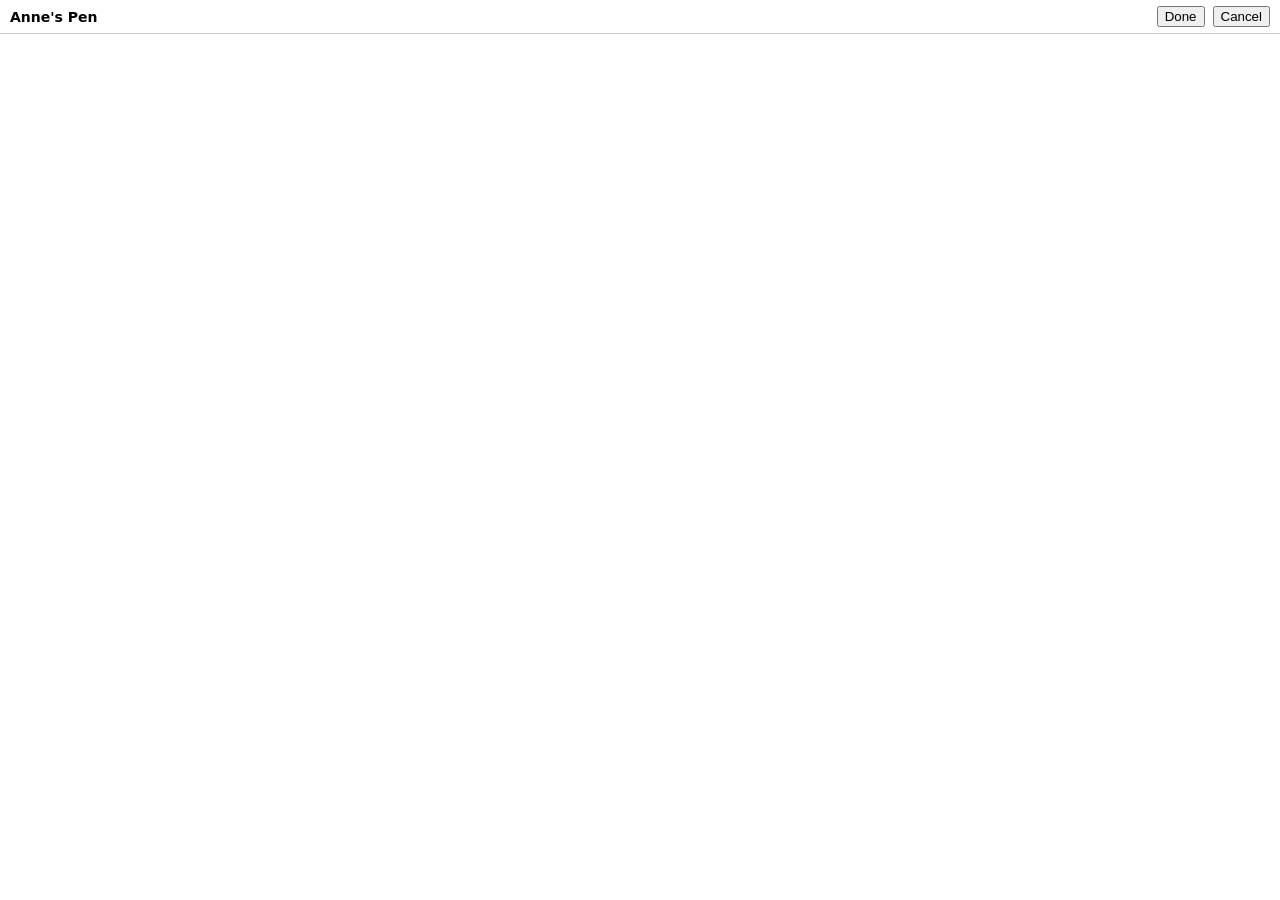
<file: web/src/test/quillpen-fake/index.html>
<!doctype html>
<!--
  Fake Anne's Pen for tests: implements Anne's Pen's side of the embed protocol (the suite's EMBED.md)
  with a contenteditable instead of the real editor. Used by web/src/test/e2e/embed.mjs.
  It records every message it receives in window.__received.
-->
<html lang="en">
<head>
<meta charset="utf-8">
<meta name="viewport" content="width=device-width, initial-scale=1">
<title>Anne's Pen (test double)</title>
<style>
  html, body { margin: 0; height: 100%; font: 14px system-ui, sans-serif; }
  body { display: flex; flex-direction: column; }
  body.dark { background: #1e1e1e; color: #eee; }
  .bar { display: flex; gap: 8px; align-items: center; padding: 6px 10px; border-bottom: 1px solid #ccc; }
  .bar b { flex: 1; }
  #doc { flex: 1; padding: 12px; outline: none; overflow: auto; }
</style>
</head>
<body>
<div class="bar"><b>Anne's Pen <span id="meta"></span></b><button id="done">Done</button><button id="cancel">Cancel</button></div>
<div id="doc" contenteditable="true"></div>
<script>
  "use strict";
  const P = "quill-embed:";
  const host = window.parent;
  window.__received = [];
  const send = (m) => host.postMessage(Object.assign({ v: 1 }, m), "*");
  const doc = document.getElementById("doc");
  let timer = null, last = 0;
  doc.addEventListener("input", () => {
    // Debounced "changed" (the real editor sends it at most every 2 s).
    clearTimeout(timer);
    timer = setTimeout(() => { last = Date.now(); send({ type: P + "changed", dirty: true }); }, 400);
  });
  addEventListener("message", (e) => {
    if (e.source !== host) return;
    const m = e.data;
    if (!m || typeof m.type !== "string" || !m.type.startsWith(P) || m.v !== 1) return;
    window.__received.push(m);
    switch (m.type.slice(P.length)) {
      case "load":
        doc.innerHTML = m.html || "";
        document.body.classList.toggle("dark", m.theme === "dark");
        document.getElementById("meta").textContent = `(${m.lang || ""}) ${m.subject || ""}`;
        break;
      case "request":
        send({ type: P + "content", id: m.id, html: doc.innerHTML, text: doc.innerText });
        break;
    }
  });
  document.getElementById("done").onclick = () => send({ type: P + "done", html: doc.innerHTML, text: doc.innerText });
  document.getElementById("cancel").onclick = () => send({ type: P + "cancel" });
  send({ type: P + "ready", app: "Anne's Pen", version: "test" });
</script>
</body>
</html>
</file>
